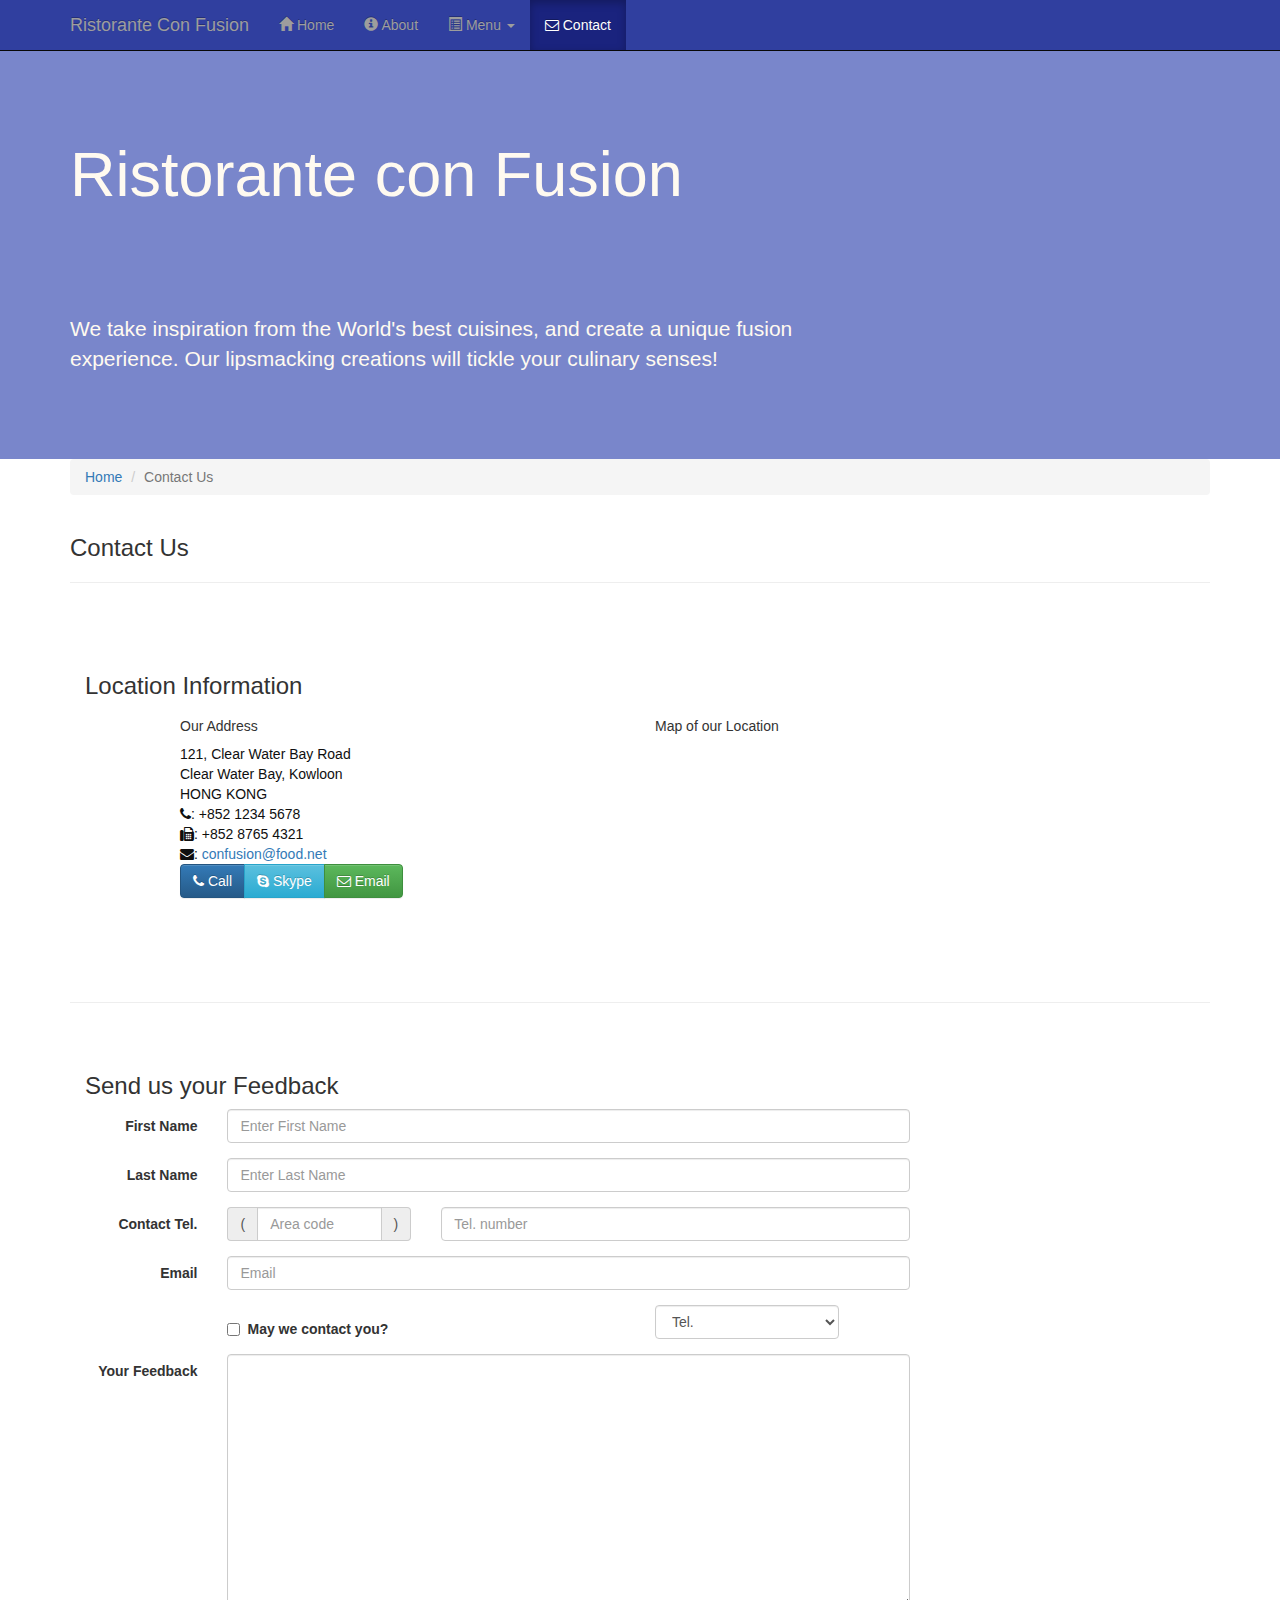
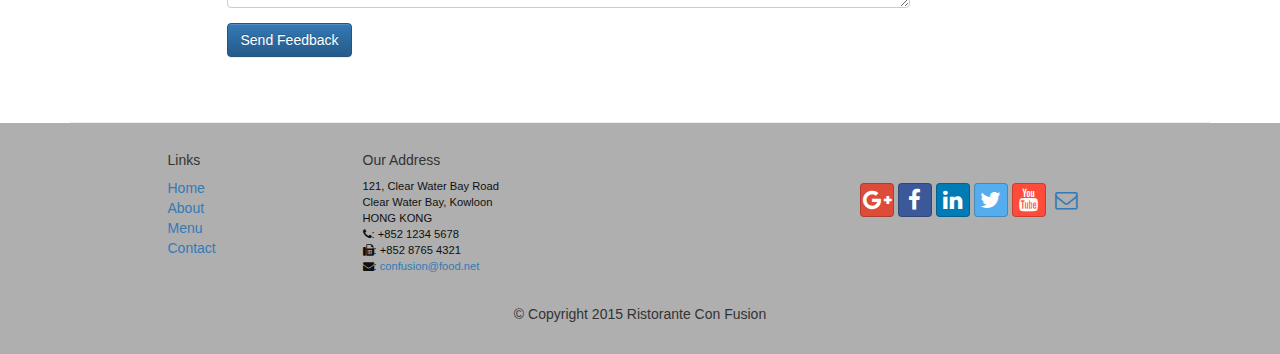
<file: contactus.html>
<!DOCTYPE html>
<!-- saved from url=(0081)https://spark-public.s3.amazonaws.com/phoenixassets/web-frameworks/contactus.html -->
<html lang="en"><head><meta http-equiv="Content-Type" content="text/html; charset=UTF-8">
     <meta charset="utf-8">
    <meta http-equiv="X-UA-Compatible" content="IE=edge">
    <meta name="viewport" content="width=device-width, initial-scale=1">
    <!-- The above 3 meta tags *must* come first in the head; any other head 
         content must come *after* these tags -->
    <title>Ristorante Con Fusion: About Us</title>
        <!-- Bootstrap -->
    <link href="css/bootstrap.min.css" rel="stylesheet">
    <link href="css/bootstrap-theme.min.css" rel="stylesheet">
    <link href="css/font-awesome.min.css" rel="stylesheet">
    <link href="css/bootstrap-social.css" rel="stylesheet">
    <link href="css/mystyles.css" rel="stylesheet">

    <!-- HTML5 shim and Respond.js for IE8 support of HTML5 elements and media queries -->
    <!-- WARNING: Respond.js doesn't work if you view the page via file:// -->
    <!--[if lt IE 9]>
      <script src="https://oss.maxcdn.com/html5shiv/3.7.2/html5shiv.min.js"></script>
      <script src="https://oss.maxcdn.com/respond/1.4.2/respond.min.js"></script>
    <![endif]-->
</head>

<body>
    <nav class="navbar navbar-inverse navbar-fixed-top" role="navigation">
        <div class="container">
            <div class="navbar-header">
                <button type="button" class="navbar-toggle collapsed" data-toggle="collapse" data-target="#navbar" aria-expanded="false" aria-controls="navbar">
                    <span class="sr-only">Toggle navigation</span>
                    <span class="icon-bar"></span>
                    <span class="icon-bar"></span>
                    <span class="icon-bar"></span>
                </button>
                <a class="navbar-brand" href="index.html">Ristorante Con Fusion</a>
            </div>
            <div id="navbar" class="navbar-collapse collapse">
                <ul class="nav navbar-nav">
                    <li><a href="index.html"><span class="glyphicon glyphicon-home" aria-hidden="true"></span> Home</a></li>
                    <li><a href="aboutus.html">
                        <span class="glyphicon glyphicon-info-sign" aria-hidden="true"></span> About</a></li>
                    <li class="dropdown">
                        <a href="#" class="dropdown-toggle" data-toggle="dropdown" role="button" aria-haspopup="true" aria-expanded="false"> 
                        <span class="glyphicon glyphicon-list-alt"></span> Menu <span class="caret"></span></a>
                        <ul class="dropdown-menu">
                            <li><a href="#">Appetizers</a></li>
                            <li><a href="#">Main Courses</a></li>
                            <li><a href="#">Desserts</a></li>
                            <li><a href="#">Drinks</a></li>
                            <li role="separator" class="divider"></li>
                            <li class="dropdown-header">Specials</li>
                            <li><a href="#">Lunch Buffet</a></li>
                            <li><a href="#">Weekend Brunch</a></li>
                        </ul>
                    </li>
                    <li class="active"><a href="contactus.html"> <i class="fa fa-envelope-o"></i> Contact</a></li>
                </ul>
            </div>
        </div>
    </nav>  
    <header class="jumbotron row-header">

        <!-- Main component for a primary marketing message or call to action -->

        <div class="container">
            <div class="row">
                <div class="col-xs-12 col-sm-8">
                    <h1>Ristorante con Fusion</h1>
                    <p style="padding:40px;"></p>
                    <p>We take inspiration from the World's best cuisines, and create a unique fusion experience. Our lipsmacking creations will tickle your culinary senses!</p>
                </div>
                <div class="col-xs-12 col-sm-4">
                </div>
            </div>
        </div>
    </header>

    <div class="container">
        <div class="row">
            <div class="col-xs-12">
               <ul class="breadcrumb">
                   <li><a href="https://spark-public.s3.amazonaws.com/phoenixassets/web-frameworks/index.html">Home</a></li>
                   <li class="active">Contact Us</li>
               </ul>
            </div>
            <div class="col-xs-12">
               <h3>Contact Us</h3>
               <hr>
            </div>
        </div>
        
        <div class="row row-content">
           <div class="col-xs-12">
              <h3>Location Information</h3> 
           </div>
            <div class="col-xs-12 col-sm-4 col-sm-offset-1">
                   <h5>Our Address</h5>
                    <address style="font-size: 100%">
		              121, Clear Water Bay Road<br>
		              Clear Water Bay, Kowloon<br>
		              HONG KONG<br>
		              <i class="fa fa-phone"></i>: +852 1234 5678<br>
		              <i class="fa fa-fax"></i>: +852 8765 4321<br>
		              <i class="fa fa-envelope"></i>: 
                        <a href="mailto:confusion@food.net">confusion@food.net</a>
		           </address>
            </div>
            <div class="col-xs-12 col-sm-6 col-sm-offset-1">
                <h5>Map of our Location</h5>
            </div>
            <div class="col-xs-12 col-sm-11 col-sm-offset-1">
                <div class="btn-group" role="group" aria-label="...">
                    <a type="button" class="btn btn-primary" href="tel:+85212345678">
                        <i class="fa fa-phone"></i> Call
                    </a>
                    <a type="button" class="btn btn-info"><i class="fa fa-skype"></i> Skype</a>
                    <a type="button" class="btn btn-success" href="mailto:confusion@food.net"><i class="fa fa-envelope-o"></i> Email</a>
                </div>
            </div>
        </div>

        <div class="row row-content">
           <div class="col-xs-12">
              <h3>Send us your Feedback</h3> 
           </div>
            <div class="col-xs-12 col-sm-9">
                <form class="form-horizontal" role="form">
                    <div class="form-group">
                        <label for="firstname" class="col-sm-2 control-label">First Name</label>
                        <div class="col-sm-10">
                            <input type="text" class="form-control" id="firstname" name="firstname" placeholder="Enter First Name" >
                        </div>
                    </div>
                    <div class="form-group">
                        <label for="lastname" class="col-sm-2 control-label">Last Name </label>
                        <div class="col-sm-10">
                            <input type="text" class="form-control" id="lastname" name="lastname" placeholder="Enter Last Name">
                        </div>
                    </div>
                    <div class="form-group">
                        <label for="telnum" class="col-xs-12 col-sm-2 control-label">Contact Tel.</label>
                        <div class="col-xs-5 col-sm-4 col-md-3">
                            <div class="input-group">
                                <div class="input-group-addon">(</div>
                                    <input type="tel" class="form-control" id="areacode" name="areacode" placeholder="Area code">
                                <div class="input-group-addon">)</div>
                            </div>
                        </div>
                        <div class="col-xs-7 col-sm-6 col-md-7">
                                    <input type="tel" class="form-control" id="telnum" name="telnum" placeholder="Tel. number">
                        </div>
                    </div>
                    <div class="form-group">
                        <label for="emailid" class="col-sm-2 control-label">Email</label>
                        <div class="col-sm-10">
                            <input type="email" class="form-control" id="emailid" name="emailid" placeholder="Email">
                        </div>
                    </div>
                    <div class="form-group">
                       <div class="checkbox col-sm-5 col-sm-offset-2">
                            <label class="checkbox-inline">
                                <input type="checkbox" name="approve" value="">
                                <strong>May we contact you?</strong>
                            </label>
                        </div>
                        <div class="col-sm-3 col-sm-offset-1">
                            <select class="form-control">
                                <option>Tel.</option>
                                <option>Email</option>
                            </select>
                        </div>
                    </div>
                    <div class="form-group">
                        <label for="feedback" class="col-sm-2 control-label">Your Feedback</label>
                        <div class="col-sm-10">
                            <textarea class="form-control" id="feedback" name="feedback" rows="12"></textarea>
                        </div>
                    </div>
                    <div class="form-group">
                        <div class="col-sm-offset-2 col-sm-10">
                            <button type="submit" class="btn btn-primary">Send Feedback</button>
                        </div>
                    </div>
                </form>

            </div>
             <div class="col-xs-12 col-sm-3">
                <p style="padding:20px;"></p>
            </div>
       </div>

    </div>

    <footer class="row-footer">
        <div class="container">
            <div class="row">             
                <div class="col-xs-5 col-xs-offset-1 col-sm-2 col-sm-offset-1">
                    <h5>Links</h5>
                    <ul class="list-unstyled">
                        <li><a href="https://spark-public.s3.amazonaws.com/phoenixassets/web-frameworks/contactus.html#">Home</a></li>
                        <li><a href="https://spark-public.s3.amazonaws.com/phoenixassets/web-frameworks/contactus.html#">About</a></li>
                        <li><a href="https://spark-public.s3.amazonaws.com/phoenixassets/web-frameworks/contactus.html#">Menu</a></li>
                        <li><a href="https://spark-public.s3.amazonaws.com/phoenixassets/web-frameworks/contactus.html#">Contact</a></li>
                    </ul>
                </div>
                <div class="col-xs-6 col-sm-5">
                    <h5>Our Address</h5>
                    <address>
		              121, Clear Water Bay Road<br>
		              Clear Water Bay, Kowloon<br>
		              HONG KONG<br>
		              <i class="fa fa-phone"></i>: +852 1234 5678<br>
		              <i class="fa fa-fax"></i>: +852 8765 4321<br>
		              <i class="fa fa-envelope"></i>: 
                        <a href="mailto:confusion@food.net">confusion@food.net</a>
		           </address>
                </div>
                <div class="col-xs-12 col-sm-4">
                    <div class="nav navbar-nav" style="padding: 40px 10px;">
                        <a class="btn btn-social-icon btn-google-plus" href="http://google.com/+"><i class="fa fa-google-plus"></i></a>
                        <a class="btn btn-social-icon btn-facebook" href="http://www.facebook.com/profile.php?id="><i class="fa fa-facebook"></i></a>
                        <a class="btn btn-social-icon btn-linkedin" href="http://www.linkedin.com/in/"><i class="fa fa-linkedin"></i></a>
                        <a class="btn btn-social-icon btn-twitter" href="http://twitter.com/"><i class="fa fa-twitter"></i></a>
                        <a class="btn btn-social-icon btn-youtube" href="http://youtube.com/"><i class="fa fa-youtube"></i></a>
                        <a class="btn btn-social-icon" href="mailto:"><i class="fa fa-envelope-o"></i></a>
                    </div>
                </div>
                <div class="col-xs-12">
                    <p style="padding:10px;"></p>
                    <p align="center">© Copyright 2015 Ristorante Con Fusion</p>
                </div>
            </div>
        </div>
    </footer>
    <!-- jQuery (necessary for Bootstrap's JavaScript plugins) -->
    <script src="https://ajax.googleapis.com/ajax/libs/jquery/1.11.3/jquery.min.js"></script>
    <!-- Include all compiled plugins (below), or include individual files as needed -->
    <script src="js/bootstrap.min.js"></script>
    


</body></html>
</file>
<file: css/mystyles.css>
.row-header{
    margin:0px auto;
    padding:0px auto;
}

.row-content {
    margin:0px auto;
    padding: 50px 0px 50px 0px;
    border-bottom: 1px ridge;
    min-height:400px;
}

.row-footer{
    background-color: #AfAfAf;
    margin:0px auto;
    padding: 20px 0px 20px 0px;
}

.jumbotron {
    padding:70px 30px 70px 30px;
    margin:0px auto;
    background: #7986CB ;
    color:floralwhite;
}

address{
    font-size:80%;
    margin:0px;
    color:#0f0f0f;
}

body{
    padding:50px 0px 0px 0px;
    z-index:0;
}

.navbar-inverse {
     background: #303F9F;
}

.navbar-inverse .navbar-nav > .active > a,
.navbar-inverse .navbar-nav > .active > a:hover,
.navbar-inverse .navbar-nav > .active > a:focus {
    color: #fff;
    background: #1A237E;
}

.navbar-inverse .navbar-nav > .open > a,
 .navbar-inverse .navbar-nav > .open > a:hover,
 .navbar-inverse .navbar-nav > .open > a:focus {
    color: #fff;
    background: #1A237E;
}

.navbar-inverse .navbar-nav .open .dropdown-menu> li> a,
.navbar-inverse .navbar-nav .open .dropdown-menu {
    background-color: #303F9F;
    color:#eeeeee;
}

.navbar-inverse .navbar-nav .open .dropdown-menu> li> a:hover {
    color:#000000;
}

.affix {
    top:100px;
}

.carousel {
    background:#1A237E;
}
.carousel .item {
  height: 300px;
}
.item img {
    position: absolute;
    top: 0;
    left: 0;
    min-height: 300px;
}
</file>
